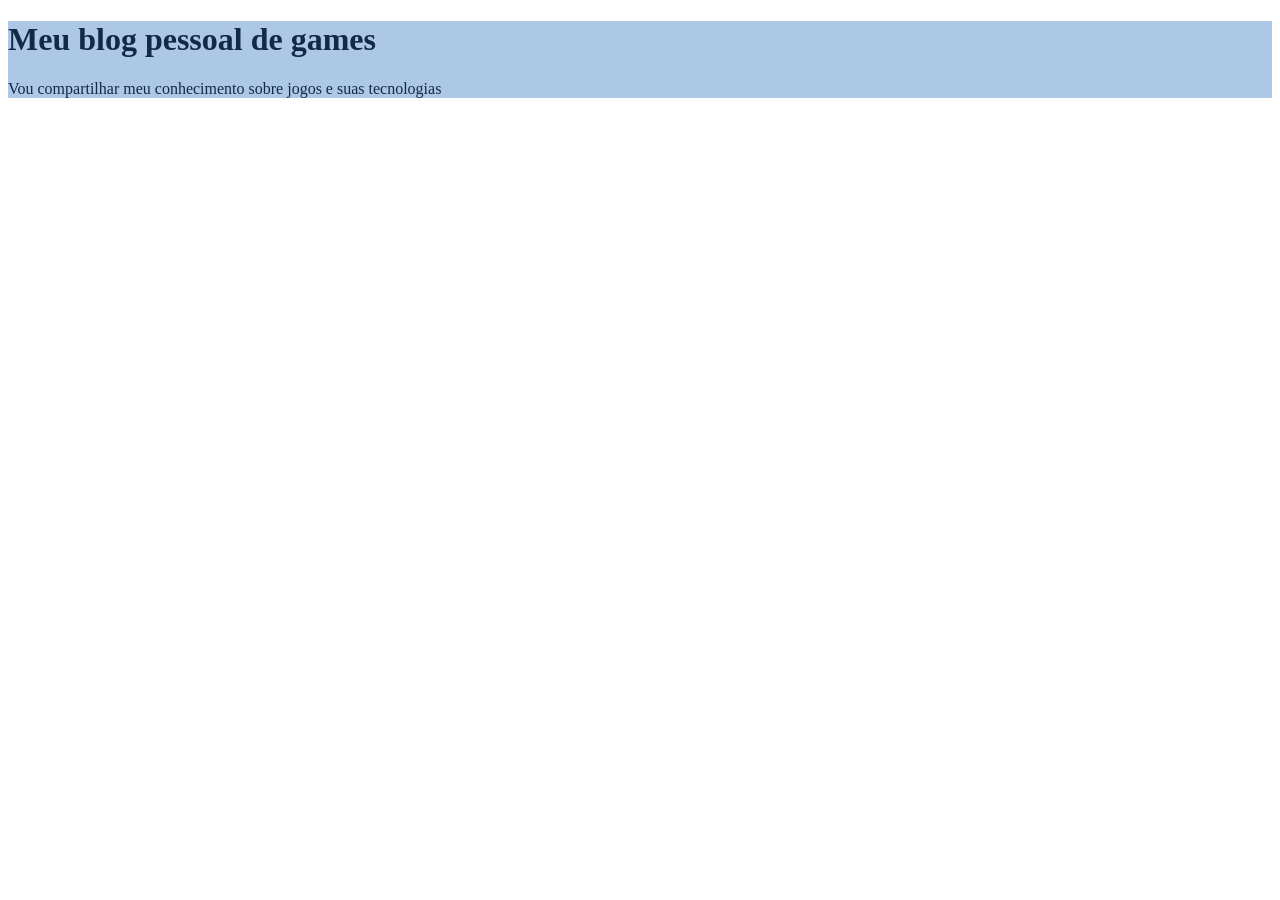
<file: DooGoo.html>
<!DOCTYPE html>
<html lang="pt-br">
<head>
    <meta charset="UTF-8">
    <meta name="viewport" content="width=device-width, initial-scale=1.0">
    <title>Scooby-Doo games</title>
    <style>
        header{
           background-color: #ACC8E5;
           color: #112A46;
        }
        
    </style>
</head>
<body>
        <header>
            <h1>Meu blog pessoal de games</h1>
            <p>Vou compartilhar meu conhecimento sobre jogos e suas tecnologias</p>
        </header>
    
</body>
</html>
</file>
